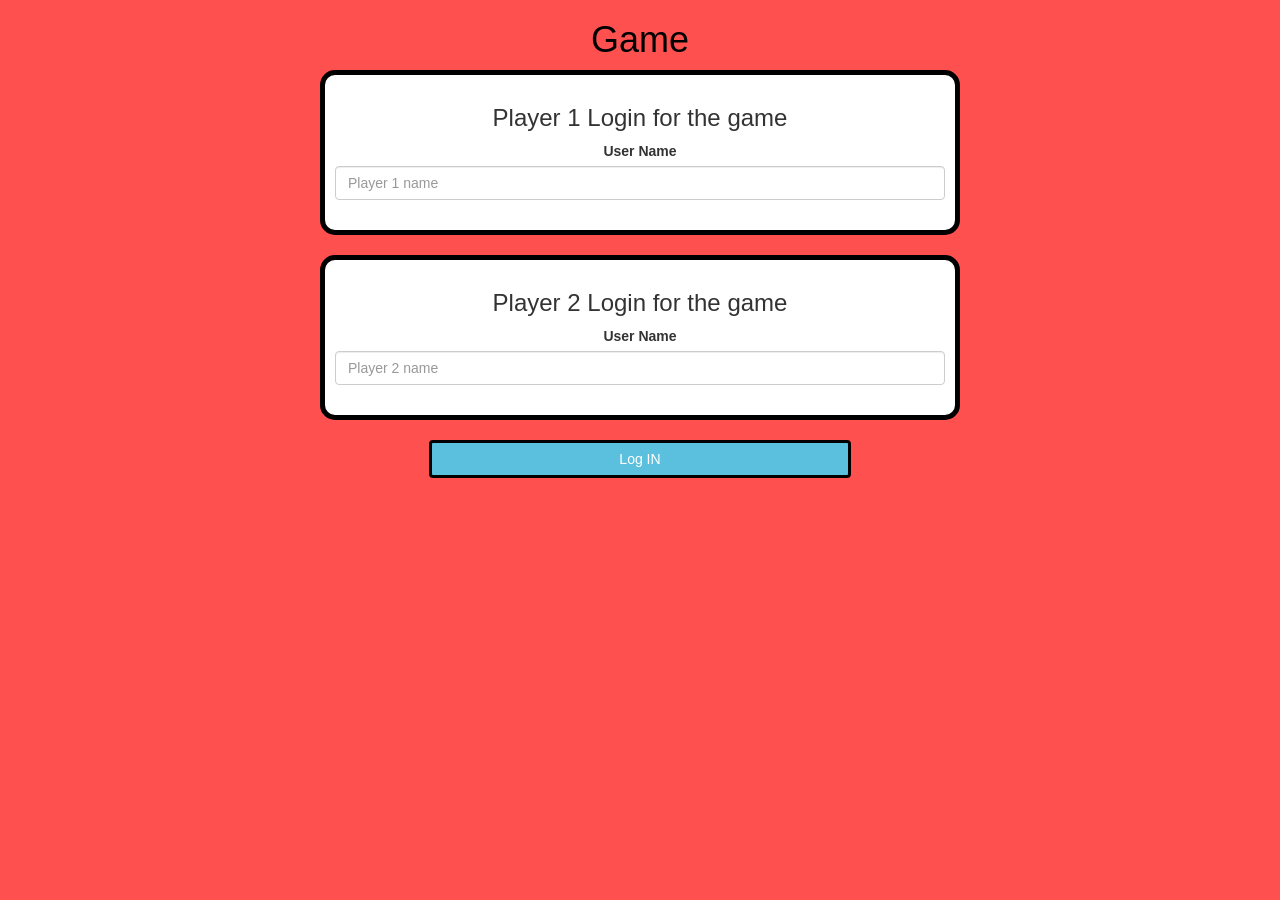
<file: index.html>
<!DOCTYPE html>
<html>

<head>
	<title>Project 89</title>

	<meta name="viewport" content="width=device-width, initial-scale=1">
	<link rel="stylesheet" href="https://maxcdn.bootstrapcdn.com/bootstrap/3.4.0/css/bootstrap.min.css">
	<script src="https://ajax.googleapis.com/ajax/libs/jquery/3.4.1/jquery.min.js"></script>
	<script src="https://maxcdn.bootstrapcdn.com/bootstrap/3.4.0/js/bootstrap.min.js"></script>

	<link rel="stylesheet" type="text/css" href="game.css">

	<script src="main.js"></script>
</head>

<body>
	<center>
		<h1 style="color: black;">Game</h1>
		<div class="col-lg-4 col-sm-8 col-xs-11 login_div">
			<h3>Player 1 Login for the game</h3>
			<label>User Name</label>
			<input type="text" id="player_name_input1" class="form-control" placeholder="Player 1 name">
			<br>
		</div>
		<br>
		<div class="col-lg-4 col-sm-8 col-xs-11 login_div">
			<h3>Player 2 Login for the game</h3>
			<label>User Name</label>
			<input type="text" id="player_name_input2" class="form-control" placeholder="Player 2 name">
			<br>
		</div>
		<br>
		<button class="btn btn-info btn_hover" onclick="addUser()">Log IN</button>
	</center>
	</body>
</html>
</file>
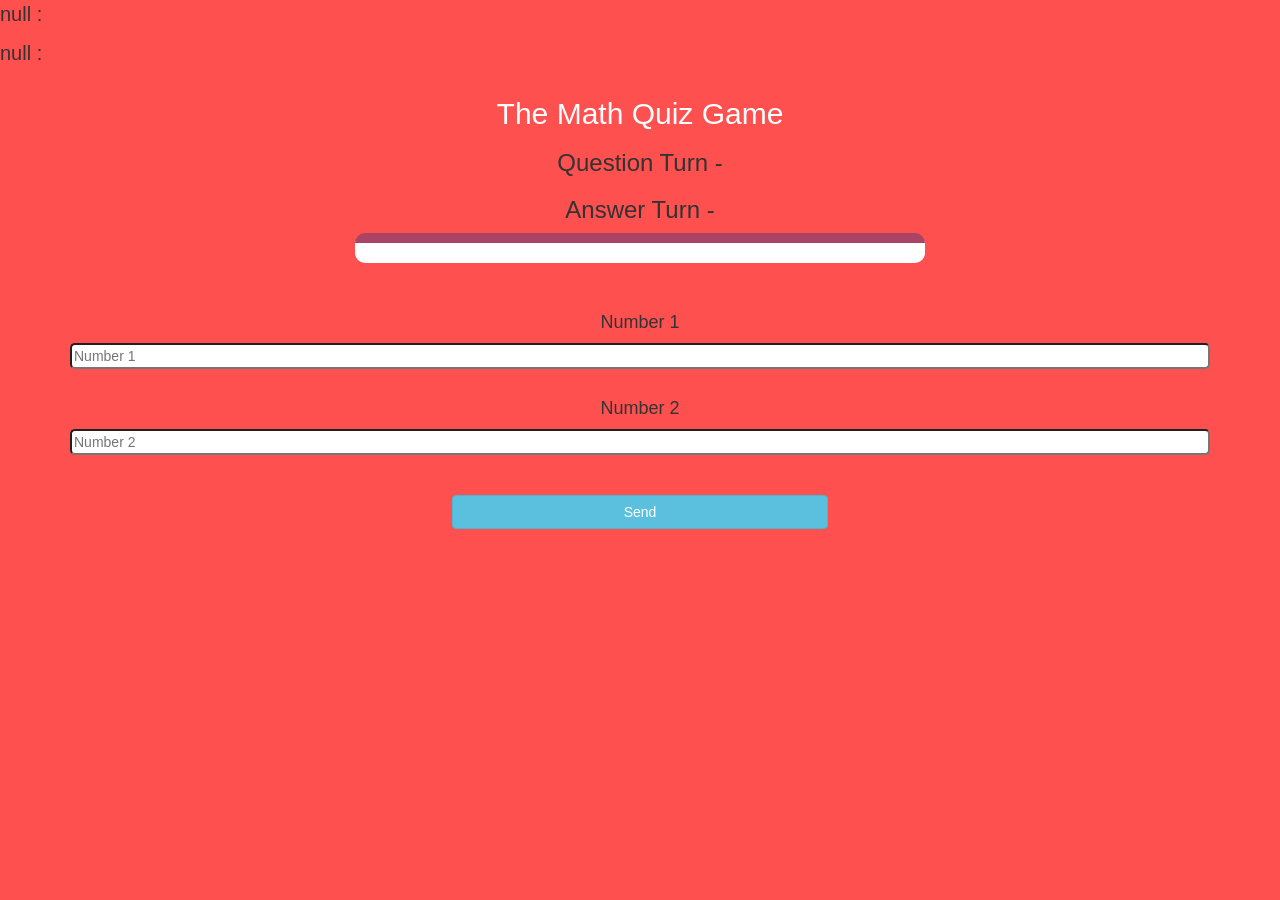
<file: index_2.html>
<!DOCTYPE html>
<html lang="en">

<head>
 <meta charset="UTF-8">
 <meta http-equiv="X-UA-Compatible" content="IE=edge">
 <meta name="viewport" content="width=device-width, initial-scale=1.0">
 <title>Document</title>
 <link rel="stylesheet" href="https://maxcdn.bootstrapcdn.com/bootstrap/3.4.0/css/bootstrap.min.css">
 <script src="https://ajax.googleapis.com/ajax/libs/jquery/3.4.1/jquery.min.js"></script>
 <script src="https://maxcdn.bootstrapcdn.com/bootstrap/3.4.0/js/bootstrap.min.js"></script>
 <link rel="stylesheet" href="game.css">
</head>

<body>
 <p id="player_1_name" style="font-size: 20px;"></h4><span id="player_1_score"></span>
 <p id="player_2_name" style="font-size: 20px;"></h4><span id="player_2_score"></span>

 <div class="container">
  <center>
   <h2 style="color: white;">The Math Quiz Game</h2>

   <h3 id="player_question">Question Turn - </h3>
   <h3 id="player_answer">Answer Turn - </h3>

   <div id="output" class="col-lg-6"></div>

   <br><br>

   <h4>Number 1</h4>

   <input type="text" placeholder="Number 1" style="width: 100%;border-radius: 5px;" id="number1">
   
   <br>
   <br>

   <h4>Number 2</h4>

   <input type="text" placeholder="Number 2" style="width: 100%;border-radius: 5px;" id="number2">
   
   <br>
   <br>
   <br>

   <button class="btn btn-info" style="width: 33%;" onclick="send()">Send</button>
  </center>
 </div>
 
 <script src="main_2.js"></script>
</body>

</html>
</file>
<file: game.css>
body
{
	background: rgba(255, 0, 0, 0.685);
}

	.login_div
	{
		background: white;
		padding: 10px;
		float: none;
		border-radius: 15px;
		border: 5px solid black;
		width: 50%;
	}


#player_name
{
	display: inline-block;
	margin-left: 20px;
	border: 2px solid black;
}
#word
{
	width: 60%;
}
#word_display
{
	letter-spacing: 5px;
}
#output
{
background: white;
border-radius: 10px;
border-top: 10px solid #AA4465;
padding: 10px;
float: none;
text-align: left;
}
.btn_hover {
	width: 33%;
	border: 3px solid black;
	transition-duration: 2s;
}
.btn_hover:hover {
	width: 50%;
}
</file>
